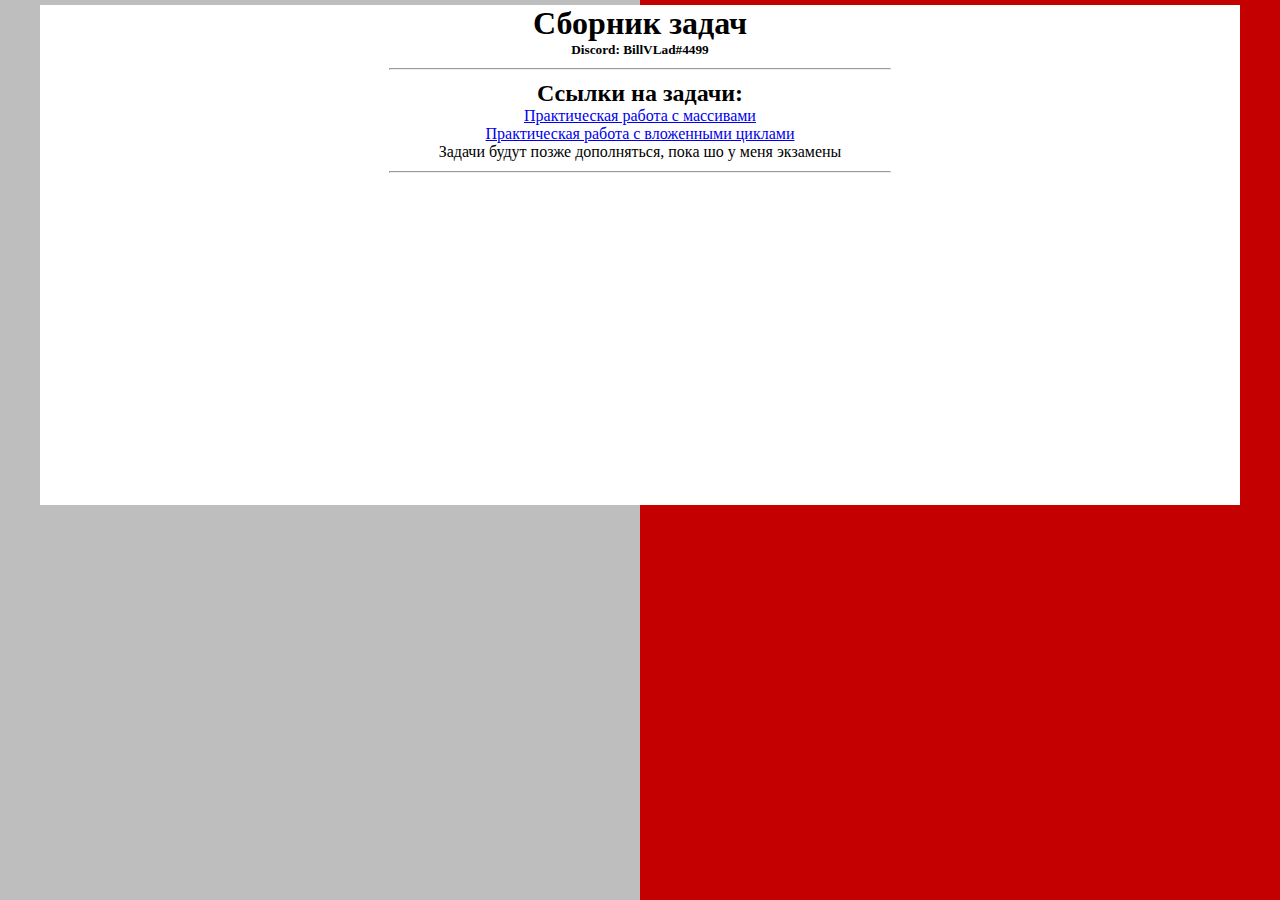
<file: index.html>
<!-- 2021 BillVLad#4499 -->
<!DOCTYPE html>
<html lang="en">

<head>
    <meta charset="UTF-8">
    <meta http-equiv="X-UA-Compatible" content="IE=edge">
    <meta name="viewport" content="width=device-width, initial-scale=1.0">
    <meta name="theme-color" content="#000000">
    <title>Test Page with input in JS</title>
    <link rel="stylesheet" href="style.css">
    <link rel="shortcut icon" href="gfwithgun.jpg" type="image/jpg">
    <style>
        html {
            background: linear-gradient(to right, #bebebe 50%, #c50000 50%);
        }

        .content {
            height: 500px;
        }
    </style>
</head>

<body>
    <div class='content'>
        <h1>Сборник задач</h1>
        <h5>Discord: BillVLad#4499</h5>
        <hr>
        <h2>Ссылки на задачи:</h2>
        <a href="./zadachi/pract1.html">Практическая работа с массивами</a> <br />
        <a href="./zadachi/pract2.html">Практическая работа с вложенными циклами</a>
        <p>Задачи будут позже дополняться, пока шо у меня экзамены</p>
        <hr>
    </div>
</body>

</html>
</file>
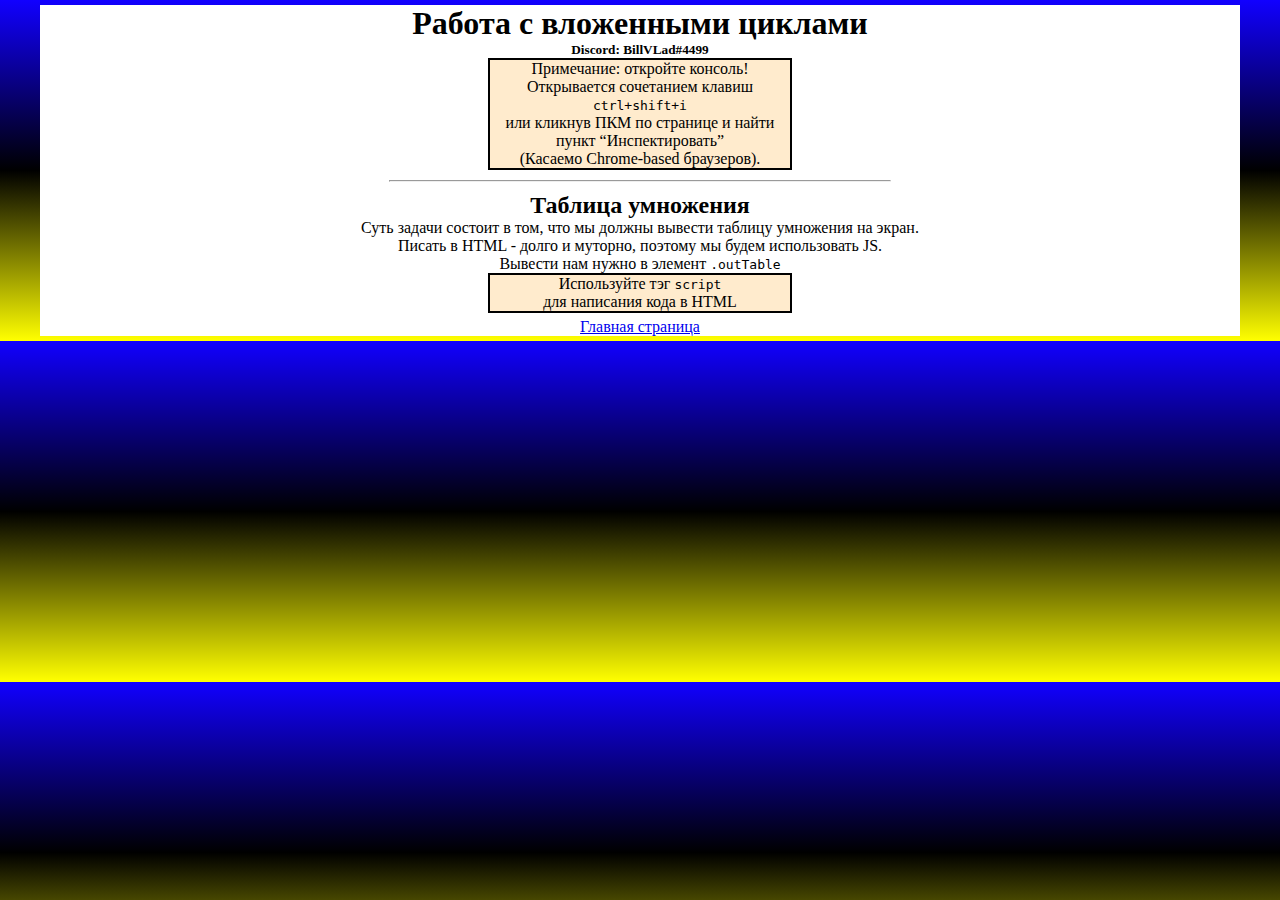
<file: zadachi/pract2.html>
<!DOCTYPE html>
<html lang="en">

<head>
    <meta charset="UTF-8">
    <meta http-equiv="X-UA-Compatible" content="IE=edge">
    <meta name="viewport" content="width=device-width, initial-scale=1.0">
    <title>Document</title>
    <link rel="stylesheet" href="../style.css">
    <style>
        html {
            background: linear-gradient(#1100ff, black, yellow);
        }
    </style>
</head>

<body>
    <div class="content">
        <h1>Работа с вложенными циклами</h1>
        <h5>Discord: BillVLad#4499</h5>
        <blockquote>
            Примечание: откройте консоль! Открывается сочетанием клавиш <code>ctrl+shift+i</code><br />
            или кликнув ПКМ по странице и найти пункт <q>Инспектировать</q><br />
            (Касаемо Chrome-based браузеров).
        </blockquote>
        <hr>
        <section>
            <h2>Таблица умножения</h2>
            <p>
                Суть задачи состоит в том, что мы должны вывести таблицу умножения на экран.<br />
                Писать в HTML - долго и муторно, поэтому мы будем использовать JS.<br />
                Вывести нам нужно в элемент <code>.outTable</code>
            </p>
            <blockquote>
                Используйте тэг <code>script</code> <br />
                для написания кода в HTML
            </blockquote>
            <div id="outTable"></div>
            <a href="../index.html">Главная страница</a>
        </section>
    </div>
</body>

</html>
</file>
<file: style.css>
* {
    margin: 0;
    padding: 0;
}
html {
    background: linear-gradient(to right, hsl(246, 100%, 50%) 50%, hsl(61, 100%, 50%) 50%);
}
body {
    text-align: center;
    max-width: 1200px;
    box-sizing: border-box;
    background-color: white;
    margin: auto;
}
.content {
    margin: 5px;
}
hr {
    max-width: 500px;
    margin: auto;
    margin-top: 10px;
    margin-bottom: 10px;
}
blockquote {
    background-color: blanchedalmond;
    max-width: 300px;
    position: relative;
    margin: auto;
    margin-bottom: 5px;
    border: 2px solid black;
}
textarea {
    resize: none;
    margin-top: 10px;
    vertical-align: middle;
}
</file>
